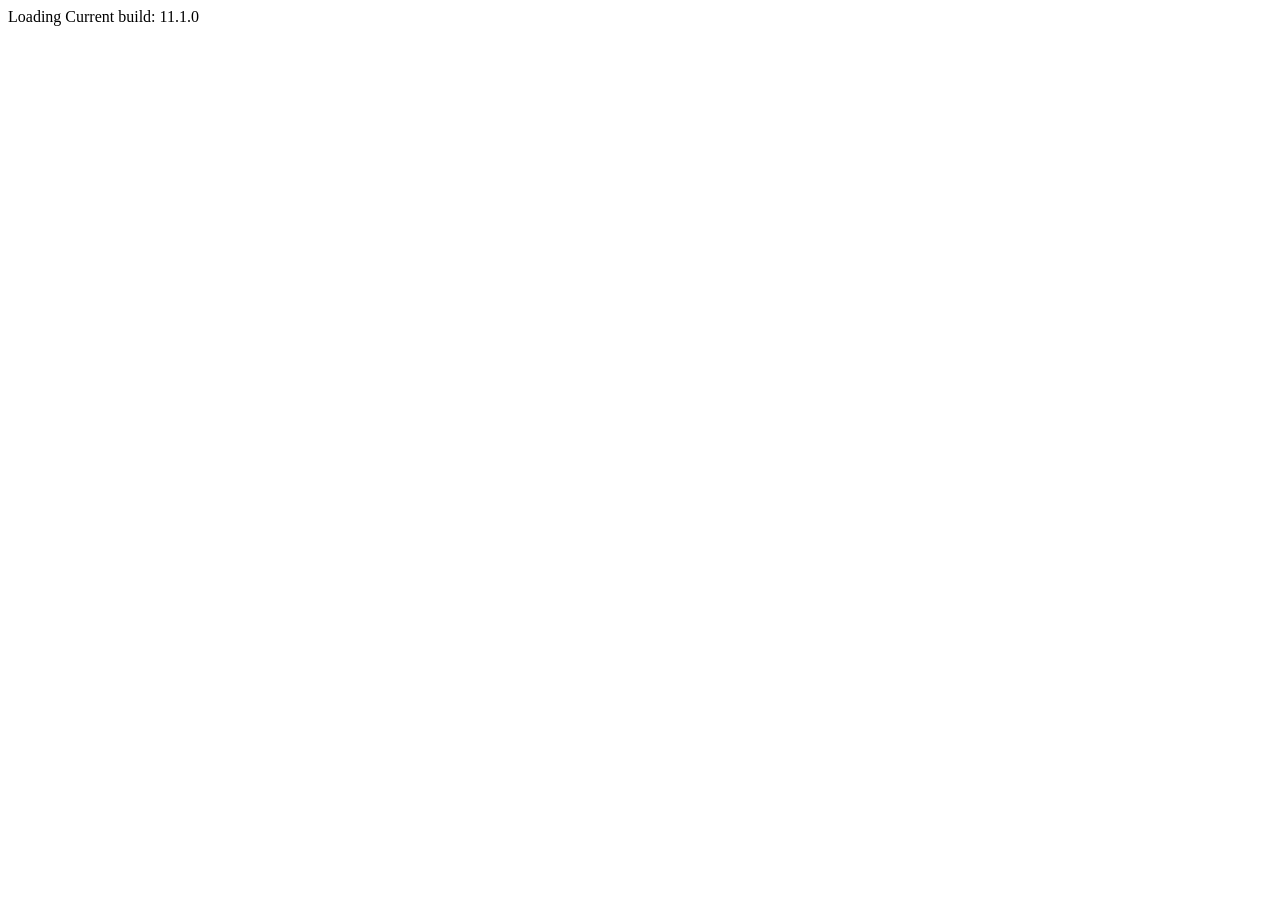
<file: src/index.html>
<!DOCTYPE html>
<html lang="en">
<head>
  <meta charset="utf-8">
  <meta name="viewport" content="width=device-width, initial-scale=1.0">
  <link href="https://fonts.googleapis.com/icon?family=Material+Icons&display=block" rel="stylesheet">
  <title>Display value autocomplete</title>
</head>
<body class="mat-app-background">
  <app-component>Loading</app-component>
  <span class="version-info">Current build: 11.1.0</span>
</body>
</html>


<!-- Copyright 2020 Google LLC. All Rights Reserved.
    Use of this source code is governed by an MIT-style license that
    can be found in the LICENSE file at http://angular.io/license -->
</file>
